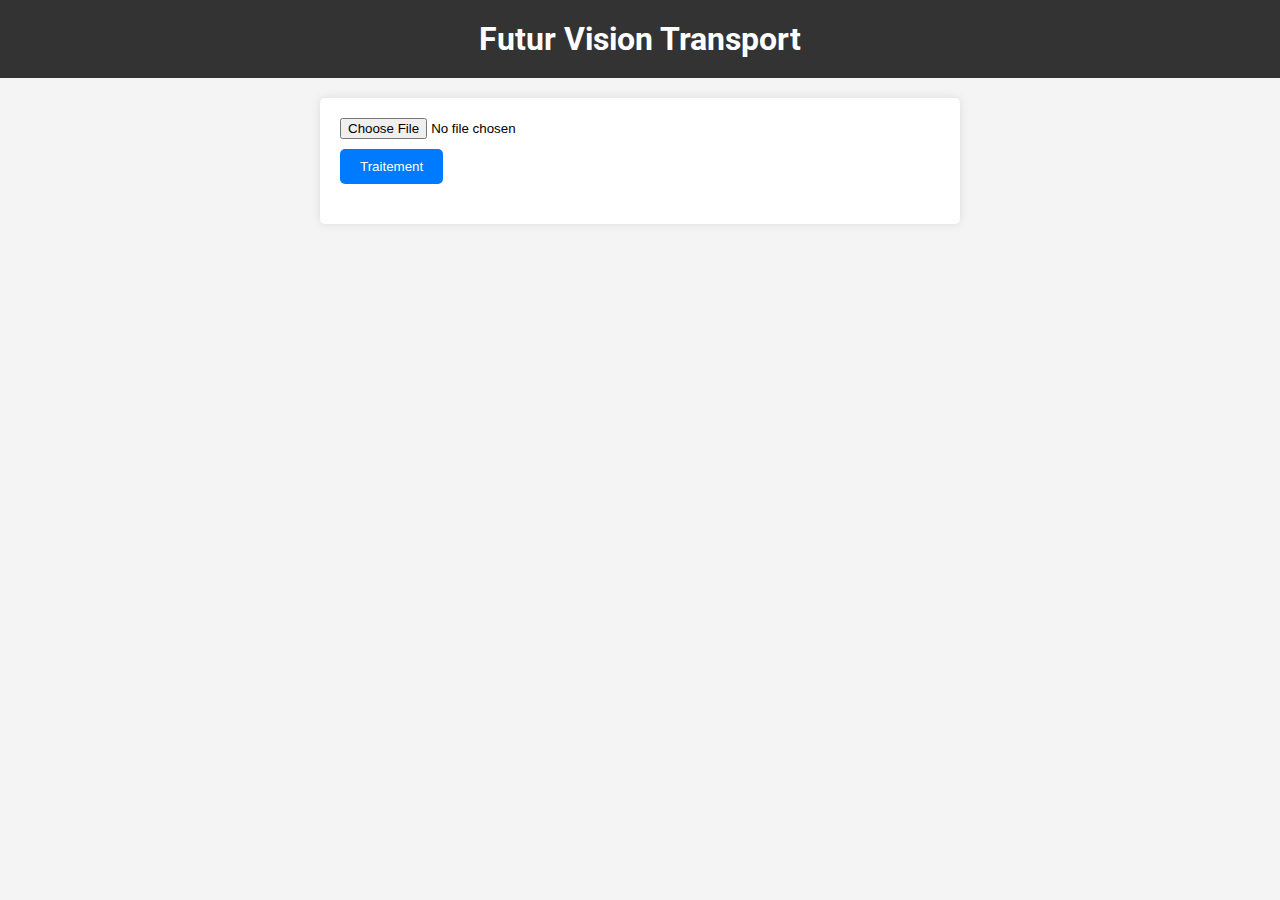
<file: index.html>
</html>
<!DOCTYPE html>
<html lang="fr">
<head>
    <meta charset="UTF-8">
    <meta name="viewport" content="width=device-width, initial-scale=1.0">
    <link href="https://fonts.googleapis.com/css?family=Roboto:400,700&display=swap" rel="stylesheet">
    <link href="style.css" rel="stylesheet" type="text/css" />
    <title>Futur Vision Transport</title>
</head>
<body>
    <header>
        <h1>Futur Vision Transport</h1>
    </header>
    <main>
        <input type="file" id="fileInput" accept="image/*">
        <button onclick="uploadAndProcess()" id="processBtn">Traitement</button>
        <div id="output"></div>
    </main>

    <script src="app.js"></script>
</body>
</html>
</file>
<file: style.css>
body {
    font-family: 'Roboto', sans-serif;
    margin: 0;
    padding: 0;
    background-color: #f4f4f4;
}

header {
    background-color: #333;
    color: #fff;
    padding: 20px;
    text-align: center;
}

h1 {
    margin: 0;
    font-size: 2em;
}

main {
    max-width: 600px;
    margin: 20px auto;
    padding: 20px;
    background-color: #fff;
    border-radius: 5px;
    box-shadow: 0 0 10px rgba(0, 0, 0, 0.1);
}

input[type="file"] {
    display: block;
    margin-bottom: 10px;
}

button {
    background-color: #007bff;
    color: #fff;
    border: none;
    padding: 10px 20px;
    cursor: pointer;
    border-radius: 5px;
}

button:hover {
    background-color: #0056b3;
}

#output {
    margin-top: 20px;
}

img {
    width: 500px;
    height: 300px;
}
</file>
